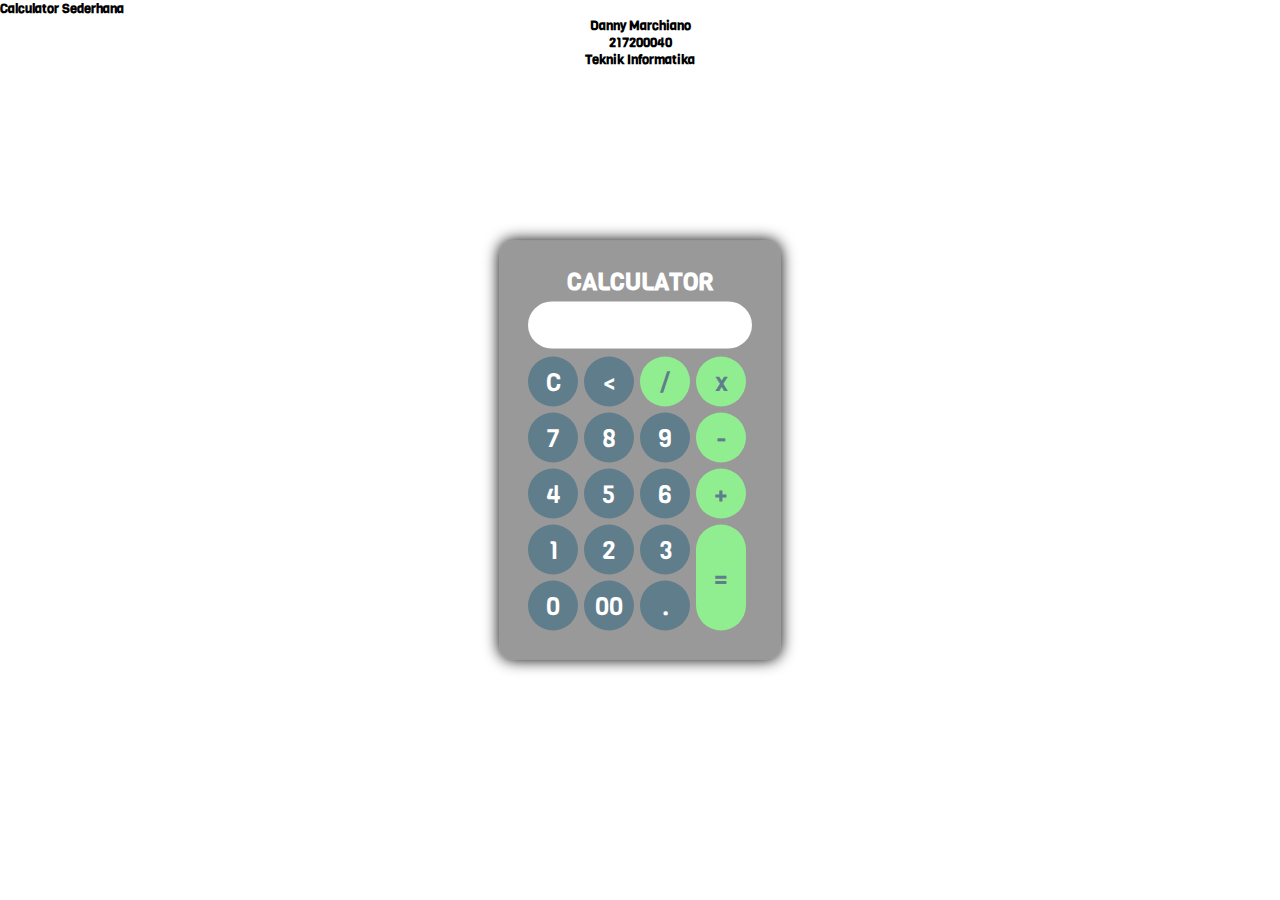
<file: Kalkulator/index.html>
<!DOCTYPE html>
<html>
<head>
	<meta charset="UTF-8">
	<meta http-equiv="X-UA-COMPATIBLE" content="IE-edge">
	<meta name="viewport" content="width=device-width, initial scale=1.0">
	<title>Membuat Calculator Sederhana</title>
	
	<!-- CSS -->
	<link rel="stylesheet" type="text/css" href="styles.css">

	<!-- Font -->
	<link href="https://fonts.googleapis.com/css?family=Viga&display=swap" rel="stylesheet"> 

	<!-- Script -->
	<script src="script.js"></script>
</head>

<body>
	<h5>Calculator Sederhana</h5>
	<h5 align="center">Danny Marchiano</h5>
	<h5 align="center">217200040</h5>
	<h5 align="center"> Teknik Informatika</h5>
	<div class="bg"></div>
		<div class="main">
			<h2>Calculator</h2>
			<form name="form">
				<input class="textarea" name="textarea">
			</form>
				<table>
					<tr>
						<td><input class="button" type="button" value="C" onclick="clean()"></td>
						<td><input class="button" type="button" value="<" onclick="back()"></td>
						<td><input class="button btn-green" type="button" value="/" onclick="insert(' / ')"></td>
						<td><input class="button btn-green" type="button" value="x" onclick="insert(' * ')"></td>
					</tr>
					<tr>
						<td><input class="button" type="button" value="7" onclick="insert(7)"></td>
						<td><input class="button" type="button" value="8" onclick="insert(8)"></td>
						<td><input class="button" type="button" value="9" onclick="insert(9)"></td>
						<td><input class="button btn-green" type="button" value="-" onclick="insert(' - ')"></td>
					</tr>
					<tr>
						<td><input class="button" type="button" value="4" onclick="insert(4)"></td>
						<td><input class="button" type="button" value="5" onclick="insert(5)"></td>
						<td><input class="button" type="button" value="6" onclick="insert(6)"></td>
						<td><input class="button btn-green" type="button" value="+" onclick="insert(' + ')"></td>
					</tr>
					<tr>
						<td><input class="button" type="button" value="1" onclick="insert(1)"></td>
						<td><input class="button" type="button" value="2" onclick="insert(2)"></td>
						<td><input class="button" type="button" value="3" onclick="insert(3)"></td>
						<td rowspan=2><input style="height:106px;" class="button btn-green" type="button" value="=" onclick="equal()"></td>
					</tr>
					<tr>
						<td><input class="button" type="button" value="0" onclick="insert(0)"></td>
						<td><input class="button" type="button" value="00" onclick="insert('00')"></td>
						<td><input class="button" type="button" value="." onclick="insert('.')"></td>
					</tr>
				</table>
			
		</div>
	</div>
	
</body>
</html>
</file>
<file: Kalkulator/styles.css>
* {
	margin: 0px;
	padding: 0px;
	font-family: Viga;
}

body {
	
	background: image src();
	height: 637px;
}

.main {
	position: absolute;
	top: 50%;
	left: 50%;
	transform: translateX(-50%) translateY(-50%);
	width: fixed;
	background: rgba(0,0,0,0.4);
	padding: 25px;
	border-radius: 15px;
	box-shadow: 0 0 15px;
}

.main h2 {
	text-align: center;
	color: white;
	text-transform: uppercase;
}

.button {
	width: 50px;
	height: 50px;
	font-size: 25px;
	margin: 2px;
	cursor: pointer;
	border: none;
	background: #607d8b;
	color: white;
	border-radius: 25px;
	
}

.btn-green {
	background:lightgreen;
	color:#607d8b;
}

.textarea {
	width: 204px;
	margin: 4px;
	font-size: 20px;
	padding: 10px;
	border: none;
	color: #607d8b;
	border-radius: 25px;
	text-align: right;
}
</file>
